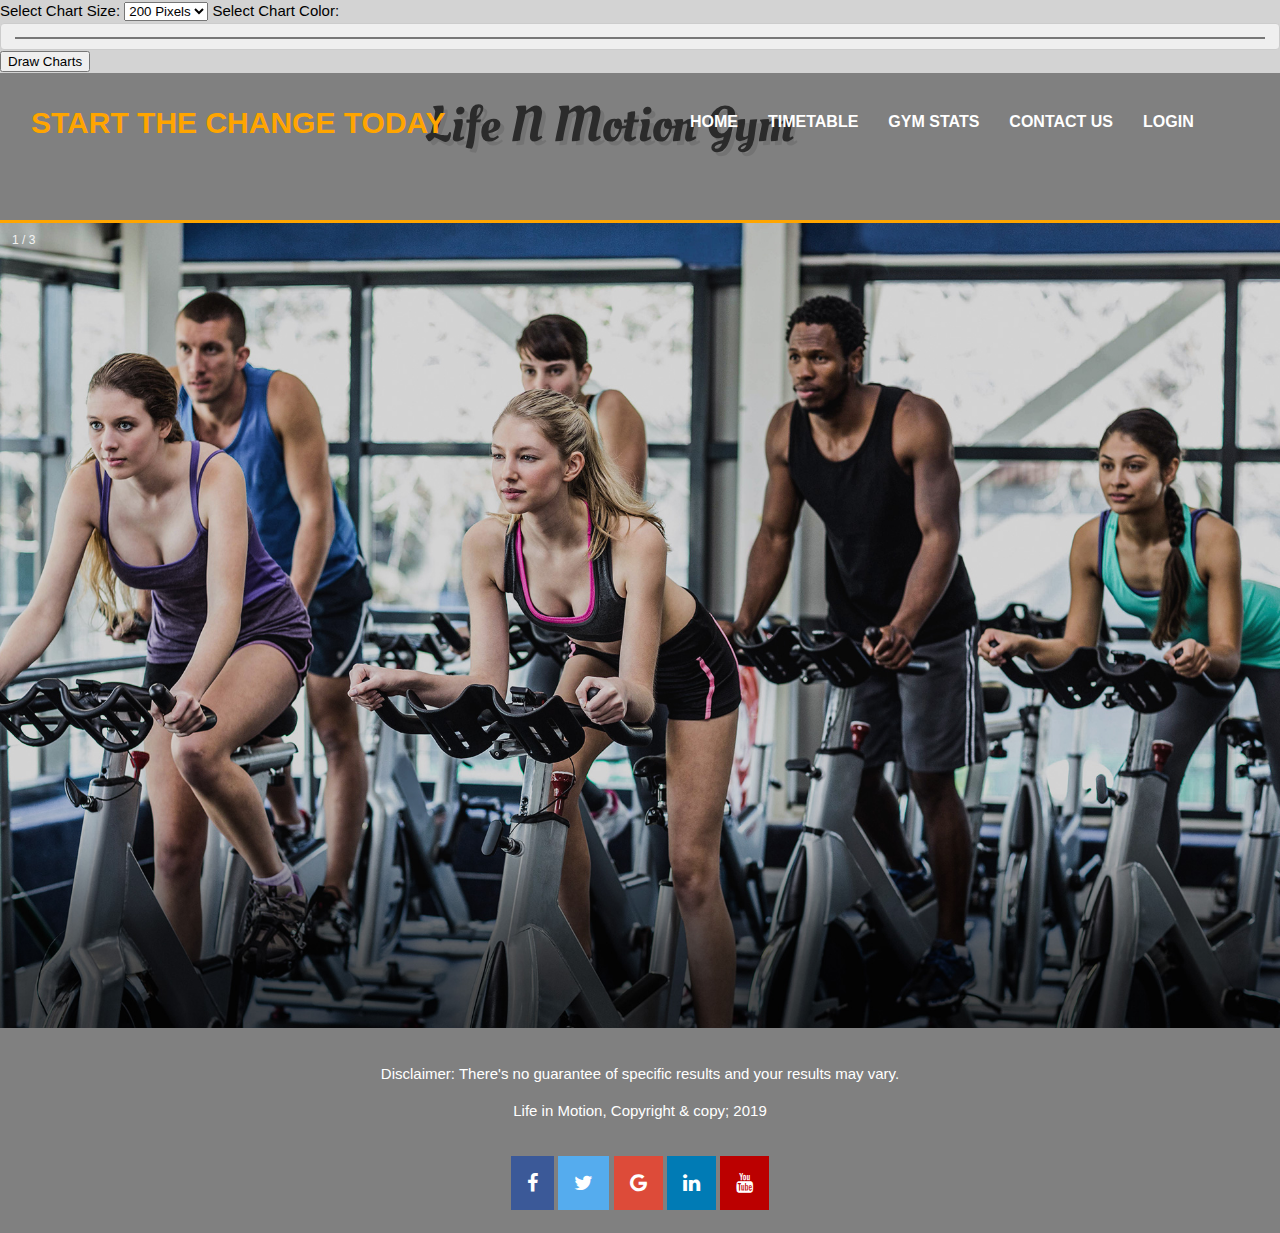
<file: index.html>
<!DOCTYPE html>
<html>
<head>
	<meta charset="UTF-8">
  <link rel="stylesheet" href="https://cdnjs.cloudflare.com/ajax/libs/font-awesome/4.7.0/css/font-awesome.min.css">
<meta name="viewport" content="width=device-width, initial-scale=1">
<link rel="stylesheet" type="text/css" href="style.css">  
<link href='http://fonts.googleapis.com/css?family=Oleo+Script' rel='stylesheet' type='text/css'>
  <script src="https://d3js.org/d3.v5.min.js"></script>


<!-- The head contains the container which holds the branding, header and menu for this and all pages across the website, menu contains hrefs to the various pages -->


</head>
<body>
Select Chart Size:
	<select name=""	id="chartHeight">		             
		<option value="200">200 Pixels</option>
		<option value="400">400 Pixels</option>
		<option value="600">600 Pixels</option>		
	</select>
	
	Select Chart Color: 
	<input type ="color" id="colorPicker">
	<button onclick="graphs()"> Draw Charts </button>
	<div id="GraphA"></div>

	
	<header>
		<div class="container">
		<h3>Life N Motion Gym</h3>
			<div id="branding">
				
				<h1><span class="highlight">START</spam> THE CHANGE TODAY</h1>
		</div>
		<nav class="menu">
			<ul>
				<li id="current"><a href="index.html">Home</a><li>
				<li><a href="schedule.html">Timetable</a><li>
				<li><a href="stats.html">Gym Stats</a><li>
				<li><a href="contact.html">Contact Us</a></li>
				<li><a href="gymwebsite.html">Login</a></li>
				
			</ul>
		</nav>
		</div>
		</header>

<div class="slideshow-container">

<div class="mySlides fade">
  <div class="numbertext">1 / 3</div>
  <img src="img1.jpg" style="width:100%">
  
</div>

<div class="mySlides fade">
  <div class="numbertext">2 / 3</div>
  <img src="img2.jpg" style="width:100%">
  
</div>

<div class="mySlides fade">
  <div class="numbertext">3 / 3</div>
  <img src="img3.jpg" style="width:100%">
  
</div>

</div>
<br>

<div style="text-align:center">
  <span class="dot"></span> 
  <span class="dot"></span> 
  <span class="dot"></span> 
</div>


<!--   Below is the javascript code, which I left on this page as an example, javascript can be called from the html page as well as from an external js file as I have done on other html files -->
<script>

var slideIndex = 0;
showSlides();

//this function finds mySlides which are in the slideshow-container above with the 3 the images used and uses a for loop to loop thro the number of images (3) and does the same for the three faded dots, rotating every 2 seconds
function showSlides() {
  var i;
  var slides = document.getElementsByClassName("mySlides");
  var dots = document.getElementsByClassName("dot");
  for (i = 0; i < slides.length; i++) {
    slides[i].style.display = "none";  
  }
  slideIndex++;
  if (slideIndex > slides.length) {slideIndex = 1}    
  for (i = 0; i < dots.length; i++) {
    dots[i].className = dots[i].className.replace(" active", "");
  }
  slides[slideIndex-1].style.display = "block";  
  dots[slideIndex-1].className += " active";
  setTimeout(showSlides, 2000); // Change image every 2 seconds
}

</script>
<div class="footer">
	<footer>
		<p>Disclaimer: There's no guarantee of specific results and your results may vary.</p>
		<p>Life in Motion, Copyright & copy; 2019</p>
	</br>	
	</br>
<div class="icon-bar">
  <a href="#" class="facebook"><i class="fa fa-facebook"></i></a> 
  <a href="#" class="twitter"><i class="fa fa-twitter"></i></a> 
  <a href="#" class="google"><i class="fa fa-google"></i></a> 
  <a href="#" class="linkedin"><i class="fa fa-linkedin"></i></a>
  <a href="#" class="youtube"><i class="fa fa-youtube"></i></a> 
</div>

	</footer>
	
</div>



</body>
</html>
</file>
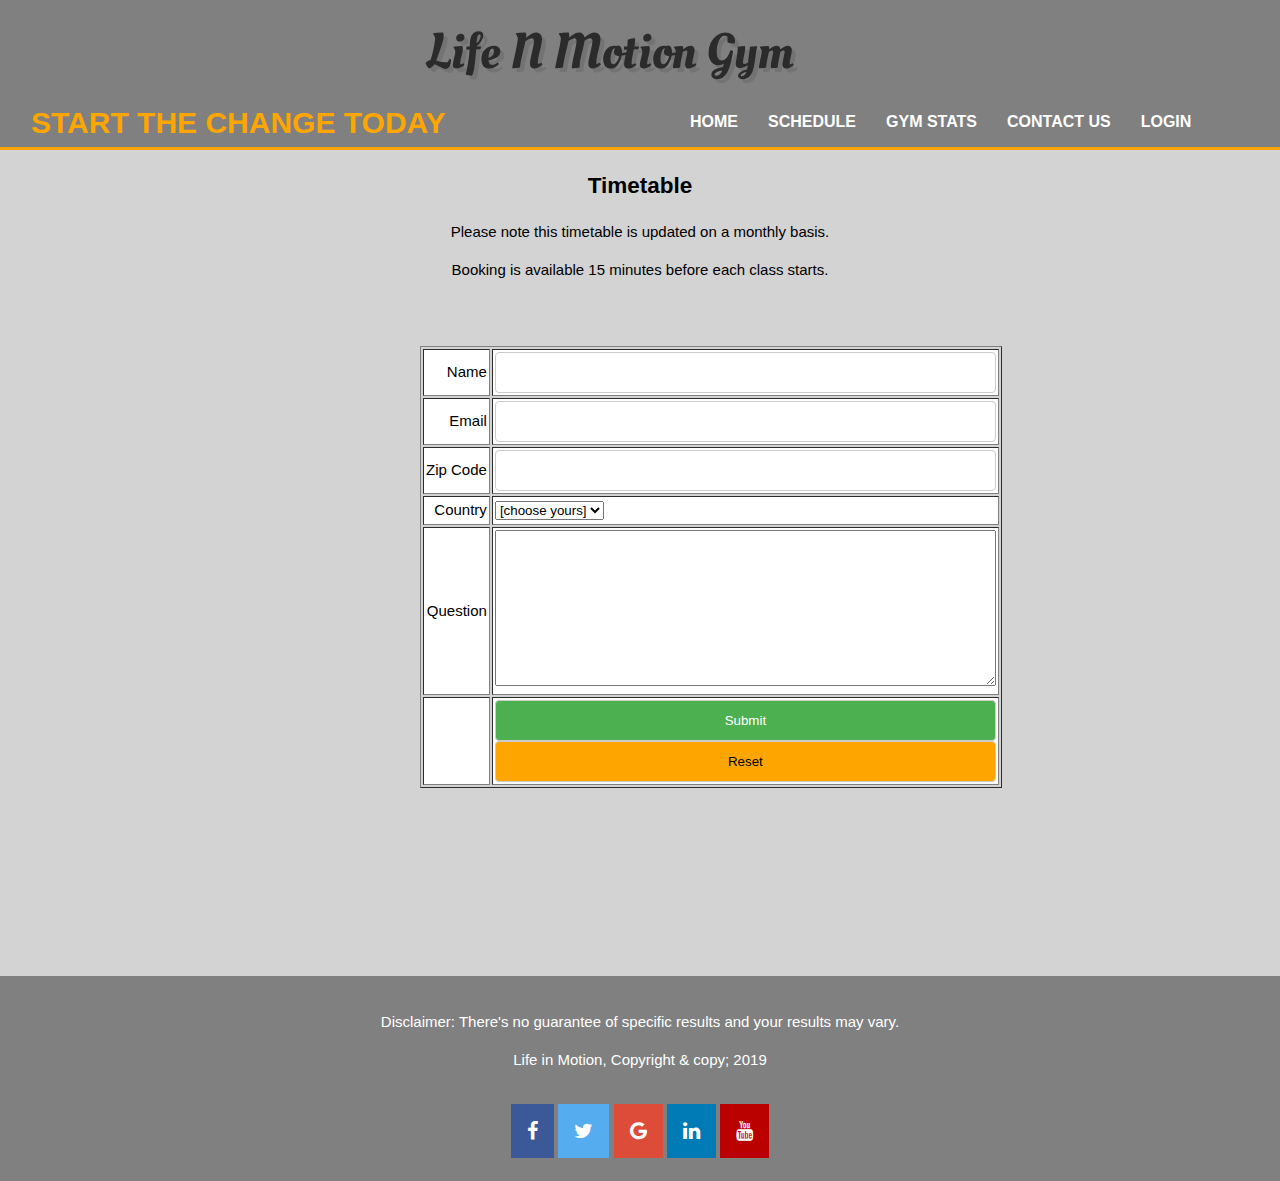
<file: contact.html>
<!DOCTYPE html>
<html>
<head>
<meta charset="UTF-8">
<link rel="stylesheet" href="https://cdnjs.cloudflare.com/ajax/libs/font-awesome/4.7.0/css/font-awesome.min.css">
<meta name="viewport" content="width=device-width, initial-scale=1">
<link rel="stylesheet" type="text/css" href="style.css">  
<link href='http://fonts.googleapis.com/css?family=Oleo+Script' rel='stylesheet' type='text/css'>

</head>

<body>

	<header>
		<div class="container">
		<h3>Life N Motion Gym</h3>
			<div id="branding">
				
				<h1><span class="highlight">START</spam> THE CHANGE TODAY</h1>
		</div>
		<nav class="menu">
			<ul>
				<li id="current"><a href="index.html">Home</a><li>
				<li><a href="schedule.html">Schedule</a><li>
				<li><a href="stats.html">Gym Stats</a><li>
				<li><a href="contact.html">Contact Us</a></li>
				<li><a href="gymwebsite.html">Login</a></li>
				
			</ul>
		</nav>

		</div>
		</header>
		
<div class="bodytext">
<h2>Timetable</h2>
<p>Please note this timetable is updated on a monthly basis.</p>
<p>Booking is available 15 minutes before each class starts.</p>
</div>

<!--   Below is the contact form table, javascript is in the gym.js file and explained there how the validation works. This form also has a function is reset and contains - textareas, dropdowns, validation of numbers, text and email address  -->
<div class="setbody">		
<div class= "contactform">
      <form action="javascript:alert('Submitted')" name = "myForm" onsubmit = "return(validate());">
         <table cellspacing = "2" cellpadding = "2" border = "1">
            
            <tr>
               <td align = "right">Name</td>
               <td><input type = "text" name = "Name" /></td>
            </tr>
            
            <tr>
               <td align = "right">Email</td>
               <td><input type = "text" pattern="[a-z0-9._%+-]+@[a-z0-9.-]+\.[a-z]{2,}$" name = "EMail" /></td>
            </tr>
            
            <tr>
               <td align = "right">Zip Code</td>
               <td><input type = "text" name = "Zip" /></td>
            </tr>
            
            <tr>
               <td align = "right">Country</td>
               <td>
                  <select name = "Country">
                     <option value = "-1" selected>[choose yours]</option>
                     <option value = "1">USA</option>
                     <option value = "2">UK</option>
                     <option value = "3">IRELAND</option>
                  </select>
               </td>
            </tr>
			
			  <tr>
               <td align = "right">Question</td>
               <td>​<textarea id="question" rows="10" cols="60" name="question"></textarea>
</td>
            </tr>
            
            <tr>
               <td align = "right"></td>
               <td><input type = "submit" value = "Submit" />
			   <input type = "reset" style="background-color: orange"; value = "Reset" /></td>
            </tr>
            
         </table>
      </form>      
 
</div>	
</div>
<script src="gym.js"></script>


<div class="footer">
	<footer>
		<p>Disclaimer: There's no guarantee of specific results and your results may vary.</p>
		<p>Life in Motion, Copyright & copy; 2019</p>
	</br>	
	</br>
<div class="icon-bar">
  <a href="#" class="facebook"><i class="fa fa-facebook"></i></a> 
  <a href="#" class="twitter"><i class="fa fa-twitter"></i></a> 
  <a href="#" class="google"><i class="fa fa-google"></i></a> 
  <a href="#" class="linkedin"><i class="fa fa-linkedin"></i></a>
  <a href="#" class="youtube"><i class="fa fa-youtube"></i></a> 
</div>

	</footer>
	
</div>
</body>
</html>
</file>
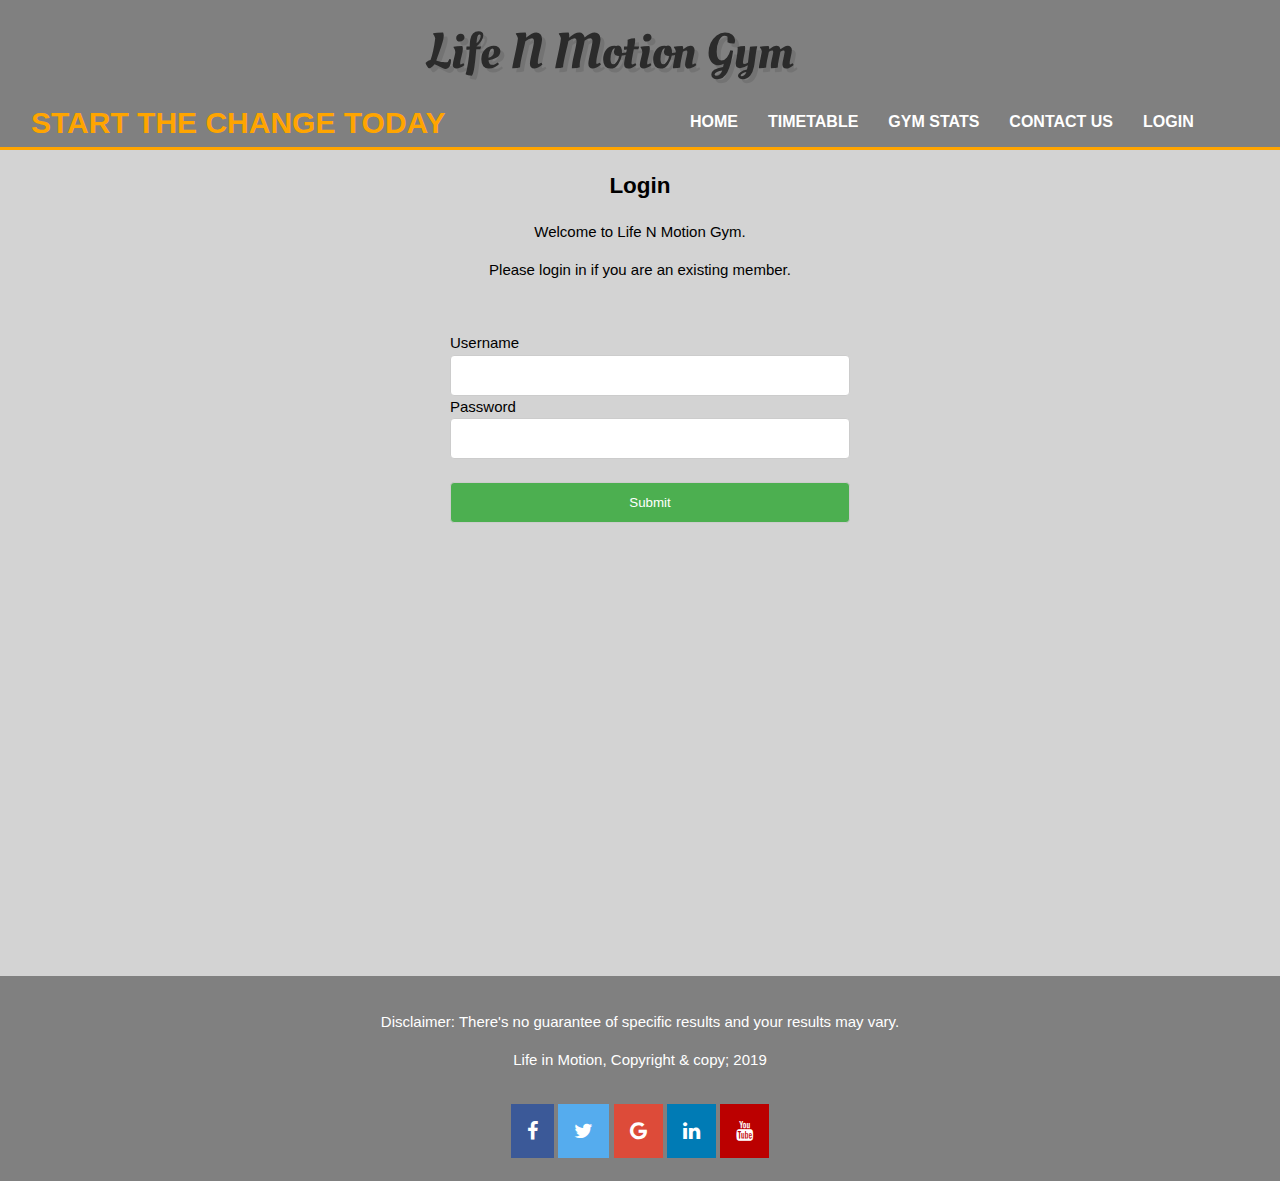
<file: gymwebsite.html>
<!DOCTYPE html>

<!-- The website should start on this login page, after successful login the page will automatically redirect to the homepage -->
<html>
<head>
<meta charset="UTF-8">
<link rel="stylesheet" href="https://cdnjs.cloudflare.com/ajax/libs/font-awesome/4.7.0/css/font-awesome.min.css">
<meta name="viewport" content="width=device-width, initial-scale=1">
<link rel="stylesheet" type="text/css" href="style.css">  
<link href='http://fonts.googleapis.com/css?family=Oleo+Script' rel='stylesheet' type='text/css'>

</head>
<body>

	<header>
		<div class="container">
		<h3>Life N Motion Gym</h3>
			<div id="branding">
				
				<h1><span class="highlight">START</spam> THE CHANGE TODAY</h1>
		</div>
		<nav class="menu">
			<ul>
				<li id="current"><a href="index.html">Home</a><li>
				<li><a href="schedule.html">Timetable</a><li>
				<li><a href="stats.html">Gym Stats</a><li>
				<li><a href="contact.html">Contact Us</a></li>
				<li><a href="gymwebsite.html">Login</a></li>
				
			</ul>
		</nav>

		</div>
		</header>
		
		
<div class="bodytext">
<h2>Login</h2>
<p>Welcome to Life N Motion Gym.</p>
<p>Please login in if you are an existing member.</p>
</div>

<!--   Below is the login form which sets required fields and patterns in order to ensure a vaild email address and specific requirements for the password. -->
<div class="setbody">
<div class="containerlogin">
  <form action="index.html">
    <label for="usrname">Username</label>
    <input type="text" id="usrname" name="usrname" pattern ="[a-z0-9._%+-]+@[a-z0-9.-]+\.[a-z]{2,}$" title="Please enter a valid email address" required>

    <label for="psw">Password</label>
    <input type="password" id="psw" name="psw" pattern="(?=.*\d)(?=.*[a-z])(?=.*[A-Z]).{8,}" title="Must contain at least one number and one uppercase and lowercase letter, and at least 8 or more characters" required>
    </br>
	</br>
    <input type="submit" value="Submit">
  </form>
</div>

<div id="message">
  <h2>Password must contain the following:</h2>
  <p id="letter" class="invalid">A <b>lowercase</b> letter</p>
  <p id="capital" class="invalid">A <b>capital (uppercase)</b> letter</p>
  <p id="number" class="invalid">A <b>number</b></p>
  <p id="length" class="invalid">Minimum <b>8 characters</b></p>
</div>
</div>	
<script src="gym.js"></script>			


<div class="footer">
	<footer>
		<p>Disclaimer: There's no guarantee of specific results and your results may vary.</p>
		<p>Life in Motion, Copyright & copy; 2019</p>
	</br>	
	</br>
<div class="icon-bar">
  <a href="#" class="facebook"><i class="fa fa-facebook"></i></a> 
  <a href="#" class="twitter"><i class="fa fa-twitter"></i></a> 
  <a href="#" class="google"><i class="fa fa-google"></i></a> 
  <a href="#" class="linkedin"><i class="fa fa-linkedin"></i></a>
  <a href="#" class="youtube"><i class="fa fa-youtube"></i></a> 
</div>

	</footer>
	
</div>
</body>
</html>
</file>
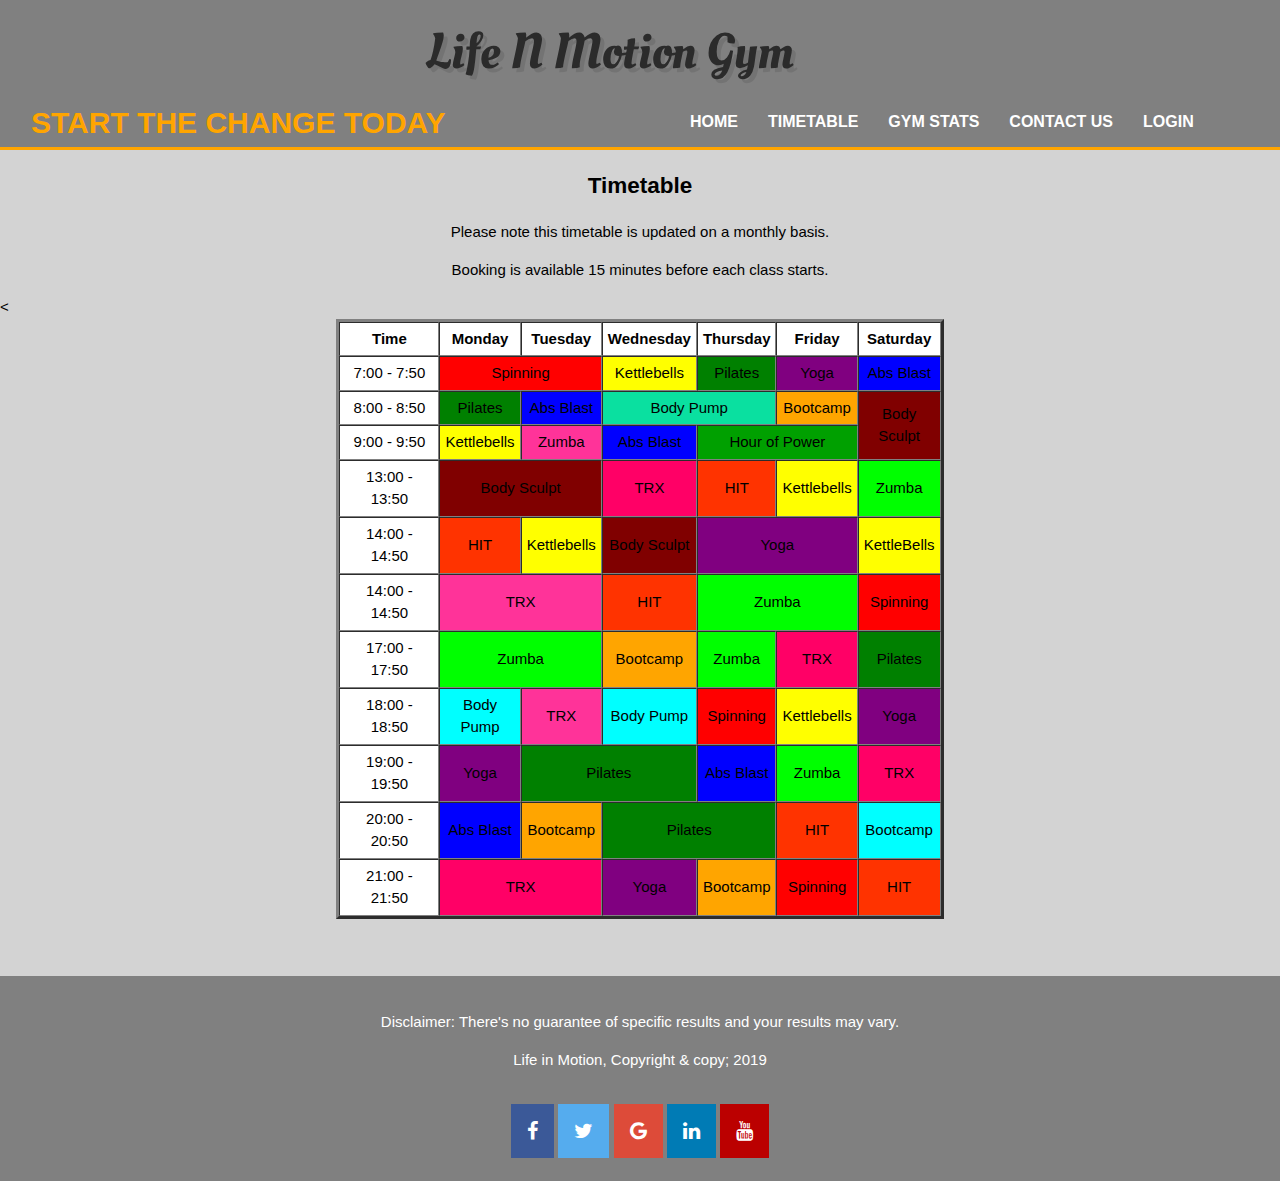
<file: schedule.html>
<!DOCTYPE html>
<html>
<head>
<meta charset="UTF-8">
<link rel="stylesheet" href="https://cdnjs.cloudflare.com/ajax/libs/font-awesome/4.7.0/css/font-awesome.min.css">
<meta name="viewport" content="width=device-width, initial-scale=1">
<link rel="stylesheet" type="text/css" href="style.css">  
<link href='http://fonts.googleapis.com/css?family=Oleo+Script' rel='stylesheet' type='text/css'>


</head>
<body>



	<header>
		<div class="container">
		<h3>Life N Motion Gym</h3>
			<div id="branding">
				
				<h1><span class="highlight">START</spam> THE CHANGE TODAY</h1>
		</div>
		<nav class="menu">
			<ul>
				<li id="current"><a href="index.html">Home</a><li>
				<li><a href="schedule.html">Timetable</a><li>
				<li><a href="stats.html">Gym Stats</a><li>
				<li><a href="contact.html">Contact Us</a></li>
				<li><a href="gymwebsite.html">Login</a></li>
				
			</ul>
		</nav>
		</div>
		</header>
		
<div class="bodytext">
<h2>Timetable</h2>
<p>Please note this timetable is updated on a monthly basis.</p>
<p>Booking is available 15 minutes before each class starts.</p>
</div>

<!--   Below is the timetable of classes, created using table rows and table data, setting widths, colours and alignment -->
<div class="setbody">
	<table border="3" cellpadding="5" cellspacing="0" align="center" bgcolor="white">
		<tr>
			<th width="75">Time</th>
			<th width="75">Monday</th>
			<th width ="75"">Tuesday</th>
			<th width ="75">Wednesday</th>
			<th width ="75">Thursday</th>
			<th width ="75">Friday</th>
			<th width ="75">Saturday</th>
		</tr>
		<tr align="center">
			<td width="90">7:00 - 7:50</td>
			<td colspan="2" bgcolor="red">Spinning</td>
			<td bgcolor="yellow">Kettlebells</td>
			<td bgcolor="green">Pilates</td>
			<td bgcolor="purple">Yoga</td>
			<td bgcolor="blue">Abs Blast</td>
		</tr>
		
		<tr align="center"> 
			<td width="90"> 8:00 - 8:50 </td>
			<td bgcolor="green">Pilates</td>
			<td bgcolor="blue">Abs Blast</td>
			<td colspan="2" bgcolor="majenta">Body Pump</td>				
			<td bgcolor="orange">Bootcamp</td>
			<td rowspan="2" bgcolor="maroon">Body Sculpt</td>
			
		</tr>
		
		<tr align="center">
		<td width="90"> 9:00 - 9:50 </td>
			<td bgcolor="yellow">Kettlebells</td>						
			<td bgcolor="#ff3399">Zumba</td>	
			<td bgcolor="blue">Abs Blast</td>
			<td colspan="2" bgcolor=orang">Hour of Power</td>		
		</tr>
		
		<tr align="center"> 
		<td width="90"> 13:00 - 13:50 </td>	
			<td colspan="2" bgcolor="maroon">Body Sculpt</td>
			<td bgcolor="#ff0066">TRX</td>
			<<td bgcolor="#ff3300">HIT</td>	
			<td bgcolor="yellow">Kettlebells</td>
			<td bgcolor="lime">Zumba</td>	
		</tr>
		
		<tr align="center"> 
		<td width="90"> 14:00 - 14:50 </td>
			<td bgcolor="#ff3300">HIT</td>	
			<td bgcolor="yellow">Kettlebells</td>			
			<td bgcolor="maroon">Body Sculpt</td>
			<td colspan="2"  bgcolor="purple">Yoga</td>
			<td bgcolor="yellow">KettleBells</td>
		</tr>
		
		<tr align="center"> 
		<td width="90"> 14:00 - 14:50 </td>
			<td colspan="2" bgcolor="#ff3399">TRX</td>		
			<td bgcolor="#ff3300">HIT</td>	
			<td colspan="2" bgcolor="lime">Zumba</td>			
			<td bgcolor="red">Spinning</td>
		</tr>
		
		<tr align="center"> 
		<td width="100"> 17:00 - 17:50 </td>	
			<td colspan="2" bgcolor="lime">Zumba</td>
			<td bgcolor="orange">Bootcamp</td>
			<td bgcolor="lime">Zumba</td>
			<td bgcolor="#ff0066">TRX</td>			
			<td bgcolor="green">Pilates</td>

		</tr>
		
		<tr align="center"> 
		<td width="90"> 18:00 - 18:50 </td>	
				<td bgcolor="aqua">Body Pump</td>
			<td bgcolor="#ff3399">TRX</td>
			<td bgcolor="aqua">Body Pump</td>
			<td bgcolor="red ">Spinning</td>
			<td bgcolor="yellow">Kettlebells</td>
			<td bgcolor="purple"> Yoga</td>

		</tr>
		
		<tr align="center"> 
		<td width="90"> 19:00 - 19:50 </td>
			<td bgcolor="purple">Yoga</td>
			<td colspan="2" bgcolor="green">Pilates</td>
			<td bgcolor="blue">Abs Blast</td>
			<td bgcolor="lime">Zumba</td>
			
			<td bgcolor="#ff0066">TRX</td>
			
		</tr>
		
		<tr align="center"> 
		<td width="90"> 20:00 - 20:50 </td>	
			<td bgcolor="blue">Abs Blast</td>
			<td bgcolor="orange">Bootcamp</td>
			<td colspan="2" bgcolor="green">Pilates</td>
			<td bgcolor="#ff3300">HIT</td>	
			<td bgcolor="aqua">Bootcamp</td>
		</tr>
		
		<tr align="center"> 
		<td width="90"> 21:00 - 21:50 </td>	

			<td colspan="2" bgcolor="#ff0066">TRX</td>
			<td bgcolor="purple">Yoga</td>			
			<td bgcolor="orange">Bootcamp</td>
			<td bgcolor="red">Spinning</td>			
			<td bgcolor="#ff3300">HIT</td>	
		</tr>
	</table>
</div>
<div class="footer">
	<footer>
		<p>Disclaimer: There's no guarantee of specific results and your results may vary.</p>
		<p>Life in Motion, Copyright & copy; 2019</p>
	</br>	
	</br>
<div class="icon-bar">
  <a href="#" class="facebook"><i class="fa fa-facebook"></i></a> 
  <a href="#" class="twitter"><i class="fa fa-twitter"></i></a> 
  <a href="#" class="google"><i class="fa fa-google"></i></a> 
  <a href="#" class="linkedin"><i class="fa fa-linkedin"></i></a>
  <a href="#" class="youtube"><i class="fa fa-youtube"></i></a> 
</div>

	</footer>
	
</div>








</body>
</html>
</file>
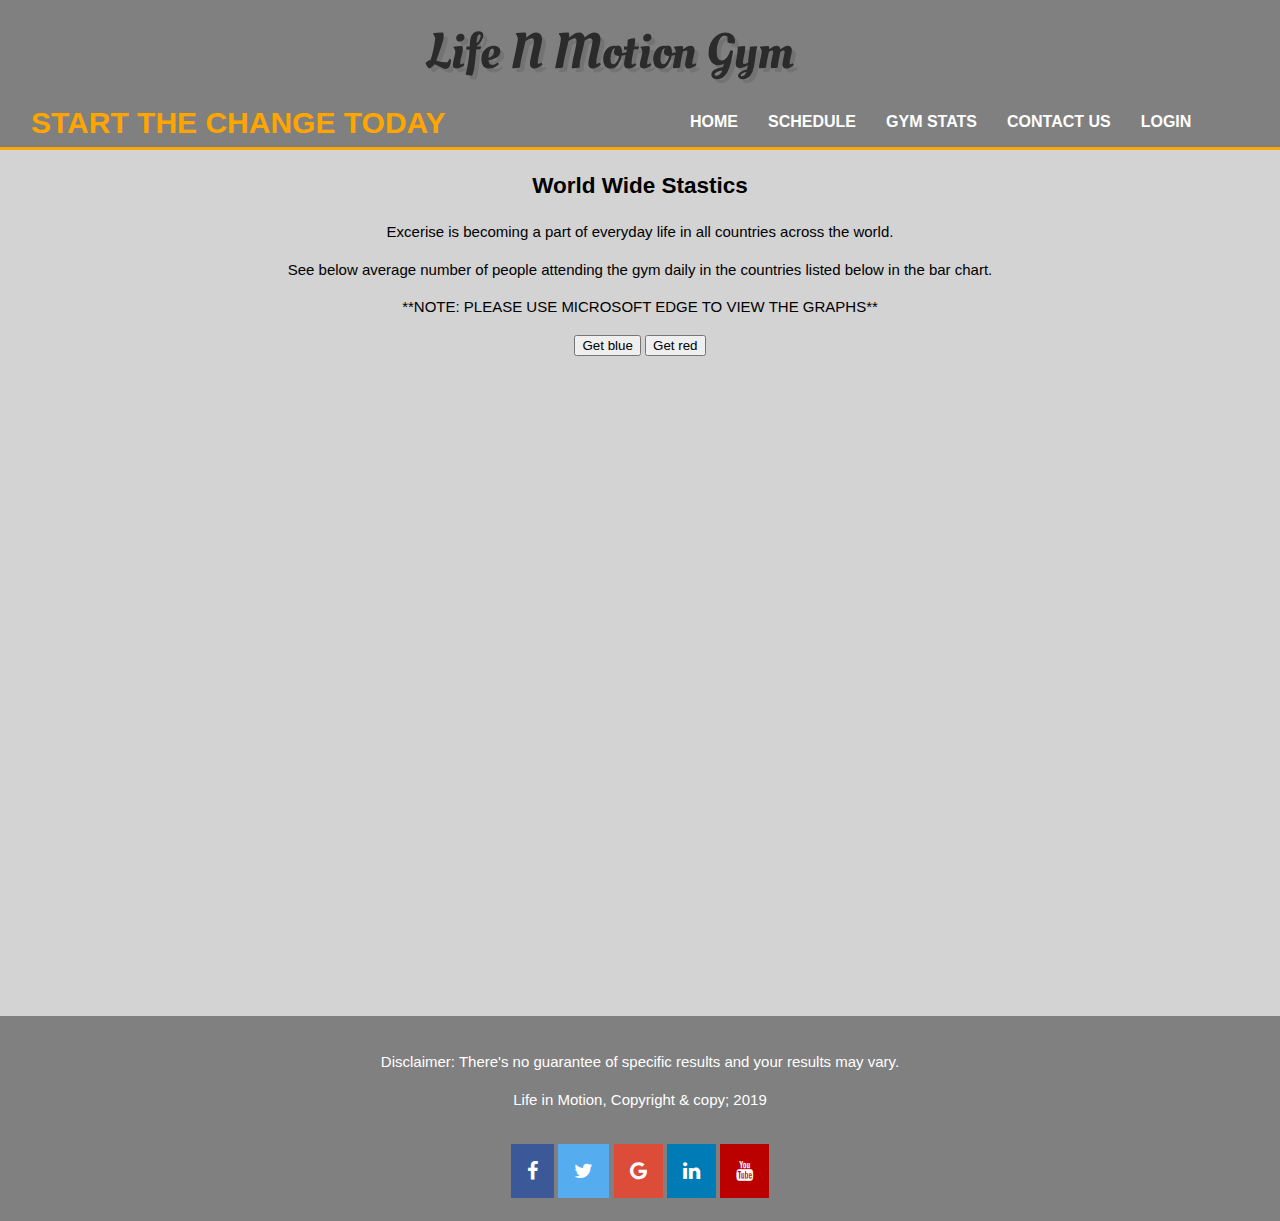
<file: stats.html>
<!DOCTYPE html>
<html>

<!-- Below the divs for the charts are in the body, the javascript is in the gym.js file and explained further in that file -->
<head>
	<meta charset="UTF-8">
  <link rel="stylesheet" href="https://cdnjs.cloudflare.com/ajax/libs/font-awesome/4.7.0/css/font-awesome.min.css">
<meta name="viewport" content="width=device-width, initial-scale=1">
<link rel="stylesheet" type="text/css" href="style.css">  
<link href='http://fonts.googleapis.com/css?family=Oleo+Script' rel='stylesheet' type='text/css'>


</head>
<body>



	<header>
		<div class="container">
		<h3>Life N Motion Gym</h3>
			<div id="branding">
				
				<h1><span class="highlight">START</spam> THE CHANGE TODAY</h1>
		</div>
		<nav class="menu">
			<ul>
				<li id="current"><a href="index.html">Home</a><li>
				<li><a href="schedule.html">Schedule</a><li>
				<li><a href="stats.html">Gym Stats</a><li>
				<li><a href="contact.html">Contact Us</a></li>
				<li><a href="gymwebsite.html">Login</a></li>
				
			</ul>
		</nav>

		</div>
		</header>



<meta charset="utf-8">

<!-- Load d3.js -->
<script src="https://d3js.org/d3.v4.js"></script>

<div class="bodytext">
<h2>World Wide Stastics</h2>
<p>Excerise is becoming a part of everyday life in all countries across the world.</p>
<p>See below average number of people attending the gym daily in the countries listed below in the bar chart.</p>
<p>**NOTE: PLEASE USE MICROSOFT EDGE TO VIEW THE GRAPHS**</p>

</div>

<!-- Add 2 buttons -->
<div style="text-align:center"><button onclick="changeColor('blue')">Get blue</button>
<button onclick="changeColor('red')">Get red</button></div>

<!-- Create a div where the graph will take place -->
<div id="my_dataviz"></div>
<script src="gym.js"></script>




<div class="footer">
	<footer>
		<p>Disclaimer: There's no guarantee of specific results and your results may vary.</p>
		<p>Life in Motion, Copyright & copy; 2019</p>
	</br>	
	</br>
<div class="icon-bar">
  <a href="#" class="facebook"><i class="fa fa-facebook"></i></a> 
  <a href="#" class="twitter"><i class="fa fa-twitter"></i></a> 
  <a href="#" class="google"><i class="fa fa-google"></i></a> 
  <a href="#" class="linkedin"><i class="fa fa-linkedin"></i></a>
  <a href="#" class="youtube"><i class="fa fa-youtube"></i></a> 
</div>

	</footer>
	
</div>
</body>
</html>
</file>
<file: style.css>
body{
	font:15px/1.5 Arial, Helbetica,sans-serif;
	margin:0;
	padding:0;
}

#my_dataviz{
	text-align:center;
}
.setbody{
	height:20px;
}

/* Global */
.container{
	width:80%;
	margin:auto;
	overflow:hidden;
	margin: 0px 20px 0px 20px;
}

ul{
	margin:0;
	padding:0;
}

.menu{
	float: right;
    left: 670px;
    position: absolute;
	top:100px;
}
	
}

.buttonone{
	height:30px;
	background:#e8491d;
	border:0;
	padding-left:20px;
	padding-right:20px;
	color:white;	
}

/* Header */
header{
	background:grey;
	color:white;             /*Color of text start the change*/
	min-height:150px;
	border-bottom: orange 3px solid;		
}

header a{
	color:white;
	text-decoration:none;
	text-transform: uppercase;
	font-size:16px;
}
header ul{
	margin:0;
	padding:0;
}

header li{
	float:left;
	display:inline;
	padding: 0 10px 0 20px;
}

h3{
	
	font-size:40px;
	text-align:center;
 font: 200 50px/1.3 'Oleo Script', Helvetica, sans;
  color: #2b2b2b;
  text-shadow: 4px 4px 0px rgba(0,0,0,0.1);	
  margin: 20px 0px 0px 155px;
}

header #branding{
	float: left;
    left: 31px;
    position: absolute;
	top:100px;
}


header #branding h1{
	margin:0;	
}

header nav{
	foat:right;
	margin-top:10px;
	font-weight:bold;
}

header .highlight,header .current a{
	color:orange;
	font-weight:bold;
}
header a:hover{
	color:orange;
	font-weight:bold;
}	

header a:focus{
	color:orange;
	
}	


#showcase{
	min-height:400px;
	background-image:url("https://www.kreatifbiri.com/wp-content/uploads/2018/08/BHC_Group_Fitness_Page_1600x543-864x467.jpg");
	text-align:center;
	color:white;
}

#showcase h1{
	margin-top:100px;
	font-size:55px;
	margin-bottom:10px;
}

#showcase p{
	font-size:20px;
}

#newsletter{
	padding:15px;
	color:blue;
	background:grey;
}

#newsletter h1{
	text-align: center;
	color:white;
	text-transform: uppercase;
}

#newsletter form{
	foat:right;
	margin-top:15px;
}
#newletter input[type="email"]{
	padding:4px;
	height:25px;
	width:250px;
}
/* Boxes */

#boxes{
	margin-top:20px;
}

#boxes .box{
	float:left;
	text-align:center;
	width:30%;
	padding:10px;
}
	
#boxes .box img{
	width:90px;
}

footer{
	position:fixed;
    bottom:0;
	padding:20px;
	top:660px;
	color: white;
	background-color:grey;
	text-align:center;
	position:relative;
}















* {box-sizing: border-box;}
body {font-family: Verdana, sans-serif; background-color: lightgray;}
.mySlides {display: none;}
img {vertical-align: middle;}


/* Slideshow container */
.slideshow-container {
  max-height:100px;
  position: relative;
  margin: auto;
}

/* Caption text */
.text {
  color: #f2f2f2;
  font-size: 15px;
  padding: 8px 12px;
  position: absolute;
  bottom: 8px;
  width: 100%;
  text-align: center;
}

/* Number text (1/3 etc) */
.numbertext {
  color: #f2f2f2;
  font-size: 12px;
  padding: 8px 12px;
  position: absolute;
  top: 0;
}

/* The dots/bullets/indicators */
.dot {
  height: 15px;
  width: 15px;
  margin: 0 2px;
  background-color: #bbb;
  border-radius: 50%;
  display: inline-block;
  transition: background-color 0.6s ease;

}

.active {
  background-color: #717171;
}

/* Fading animation */
.fade {
  -webkit-animation-name: fade;
  -webkit-animation-duration: 1.5s;
  animation-name: fade;
  animation-duration: 1.5s;
}

@-webkit-keyframes fade {
  from {opacity: .4} 
  to {opacity: 1}
}

@keyframes fade {
  from {opacity: .4} 
  to {opacity: 1}
}

/* On smaller screens, decrease text size */
@media only screen and (max-width: 300px) {
  .text {font-size: 11px}
}




/* Fixed/sticky icon bar (vertically aligned 50% from the top of the screen) */
.icon-bar {
 
  top: 50%;
  -webkit-transform: translateY(-50%);
  -ms-transform: translateY(-50%);
  transform: translateY(-50%);
}

/* Style the icon bar links */
.icon-bar a {
 
  text-align: center;
  padding: 16px;
  transition: all 0.3s ease;
  color: white;
  font-size: 20px;
}

/* Style the social media icons with color, if you want */
.icon-bar a:hover {
  background-color: #000;
}

.facebook {
  background: #3B5998;
  color: white;
}

.twitter {
  background: #55ACEE;
  color: white;
}

.google {
  background: #dd4b39;
  color: white;
}

.linkedin {
  background: #007bb5;
  color: white;
}

.youtube {
  background: #bb0000;
  color: white;
}


.contactform{
    padding: 50px 0px 0px 420px;
}














input {
  width: 100%;
  padding: 12px;
  border: 1px solid #ccc;
  border-radius: 4px;
  box-sizing: border-box;

}

/* Style the submit button */
input[type=submit] {
  background-color: #4CAF50;
  color: white;
}

/* Style the container for inputs */
.containerlogin {

    width: 850px;
    padding: 36px 0px 0px 450px;
}

/* The message box is shown when the user clicks on the password field */
#message {
  display:none;
  background: #f1f1f1;
  color: #000;
  position: relative;
  padding: 20px;
  margin-top: 10px;
}

#message p {
  padding: 10px 35px;
  font-size: 18px;
}

/* Add a green text color and a checkmark when the requirements are right */
.valid {
  color: green;
}

.valid:before {
  position: relative;
  left: -35px;
  content: "✔";
}

/* Add a red text color and an "x" when the requirements are wrong */
.invalid {
  color: red;
}

.invalid:before {
  position: relative;
  left: -35px;
  content: "✖";
}

.bodytext{
	    text-align: center;
}

tr{
	background-color: white !important;
}
</file>
